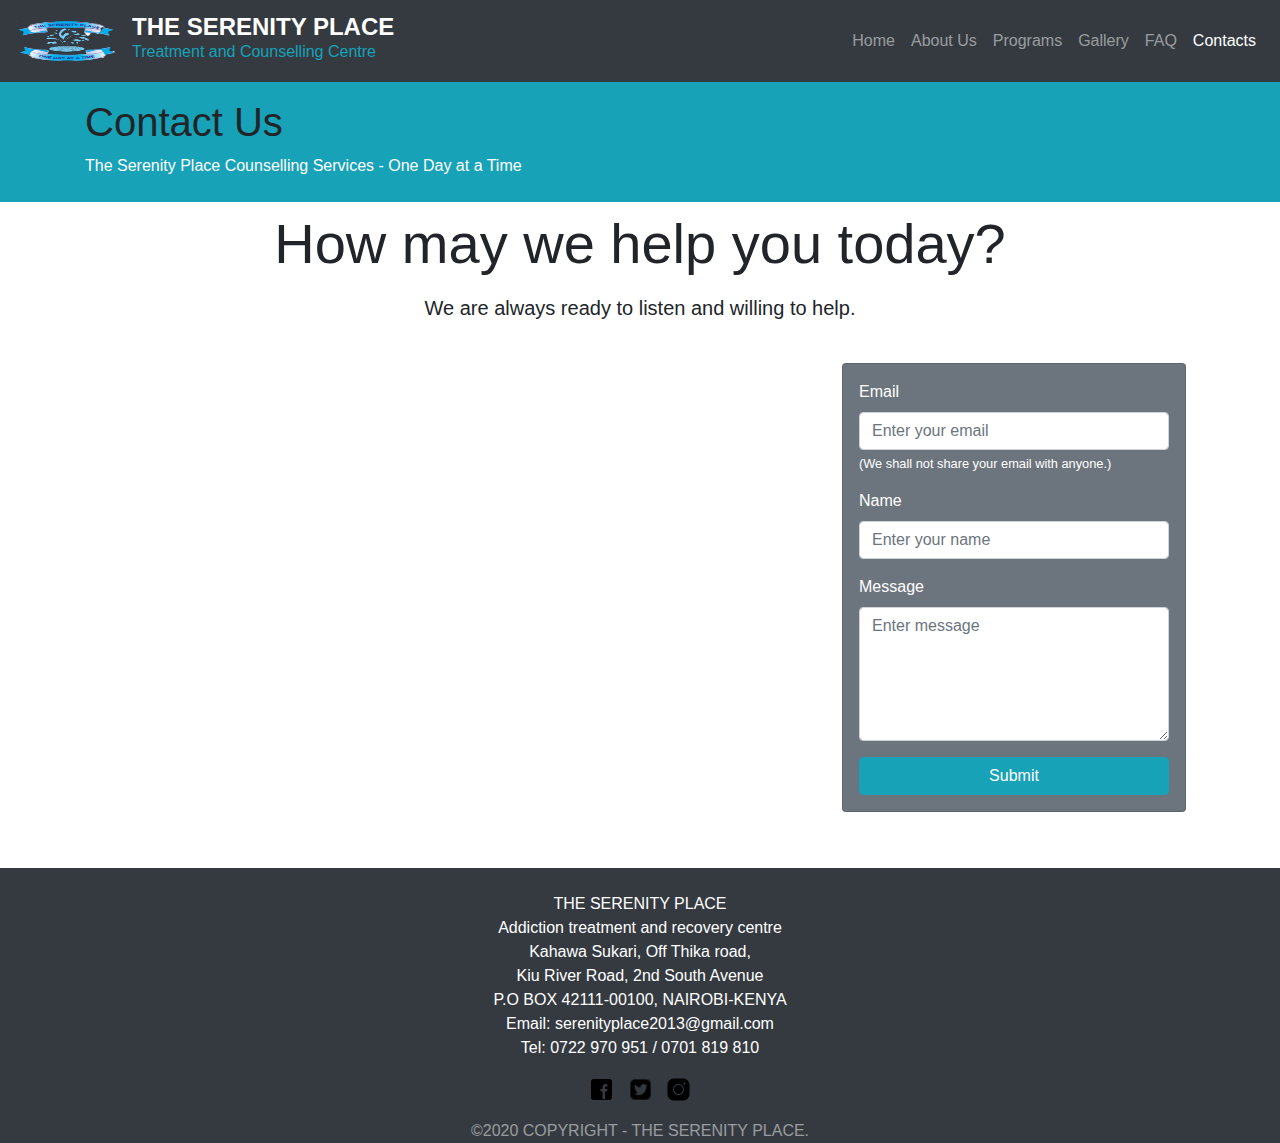
<file: contact.html>
<!doctype html>
<html lang="en">
<head>
  <title>Contacts - The Serenity Place</title>
  <meta charset="utf-8">
  <meta name="viewport" content="width=device-width, initial-scale=1, shrink-to-fit=no">
  
  <!-- Bootstrap CSS -->
  <link rel="stylesheet" href="https://stackpath.bootstrapcdn.com/bootstrap/4.3.1/css/bootstrap.min.css">
  <link rel="stylesheet" href="style.css">
  
  <!-- Icon for Title -->
  <link rel="icon" href="/img/logo.png" type="image/png">
  
  <!-- Global site tag (gtag.js) - Google Analytics -->
  <script async src="https://www.googletagmanager.com/gtag/js?id=UA-199346100-1"></script>
  <script>
    window.dataLayer = window.dataLayer || [];
    function gtag(){dataLayer.push(arguments);}
    gtag('js', new Date());
    gtag('config', 'UA-199346100-1');
  </script>
</head>

<body>

<!-- NavBar -->
<nav class="navbar navbar-expand-lg navbar-dark bg-dark">
  <a class="navbar-brand" href="index.html">
    <img src="/img/logo.png" width="100" height="40" class="d-inline-block align-top" alt="logo">
  </a>
  <a class="navbar-brand" href="index.html">
    <h4 class="font-weight-bolder mb-0">THE SERENITY PLACE</h4>
    <h6 class="text-info">Treatment and Counselling Centre</h6>
  </a>
  <button class="navbar-toggler" type="button" data-toggle="collapse" data-target="#navbarNavAltMarkup">
    <span class="navbar-toggler-icon"></span>
  </button>
  <div class="collapse navbar-collapse" id="navbarNavAltMarkup">
    <ul class="navbar-nav ml-auto">
      <li class="nav-item"><a class="nav-link" href="index.html">Home</a></li>
      <li class="nav-item"><a class="nav-link" href="about.html">About Us</a></li>
      <li class="nav-item"><a class="nav-link" href="programs.html">Programs</a></li>
      <li class="nav-item"><a class="nav-link" href="gallery.html">Gallery</a></li>
      <li class="nav-item"><a class="nav-link" href="faq.html">FAQ</a></li>
      <li class="nav-item active"><a class="nav-link" href="contact.html">Contacts <span class="sr-only">(current)</span></a></li>
    </ul>
  </div>
</nav>

<!-- Header -->
<div class="p-1 bg-info"></div>
<div class="p-2 bg-info">
  <div class="container">
    <h1>Contact Us</h1>
    <p class="text-white">The Serenity Place Counselling Services - One Day at a Time</p>
  </div>
</div>

<!-- Main Content -->
<h2 class="display-4 py-2 text-center">How may we help you today?</h2>
<p class="lead text-center">We are always ready to listen and willing to help.</p>

<div class="container p-4">
  <div class="row">
    <div class="col-md-8 mb-4">
      <div class="card border-0">
        <div class="card-body p-0">
          <div id="map-container-google-1" class="map-container">
            <iframe
              src="https://www.google.com/maps/embed?pb=!1m17!1m8!1m3!1d1990.637907349252!2d36.95108301307477!3d-1.196211869612281!3m2!1i1024!2i768!4f13.1!4m6!3e0!4m0!4m3!3m2!1d-1.196707!2d36.9526013!5e0!3m2!1sen!2ske!4v1623146829497!5m2!1sen!2ske"
              width="100%" height="450" style="border:0;" allowfullscreen="" loading="lazy"></iframe>
          </div>
        </div>
      </div>
    </div>

    <div class="col-md-4">
      <form class="card bg-secondary text-white p-3">
        <div class="form-group">
          <label for="email">Email</label>
          <input id="email" class="form-control" type="email" aria-describedby="emailHint" placeholder="Enter your email">
          <small id="emailHint" class="form-text text-white">(We shall not share your email with anyone.)</small>
        </div>
        <div class="form-group">
          <label for="name">Name</label>
          <input id="name" class="form-control" type="text" placeholder="Enter your name">
        </div>
        <div class="form-group">
          <label for="message">Message</label>
          <textarea id="message" class="form-control" placeholder="Enter message" rows="5"></textarea>
        </div>
        <button type="submit" class="btn btn-info">Submit</button>
      </form>
    </div>
  </div>
</div>

<!-- Footer -->
<footer class="bg-dark text-white text-center pt-4">
  <div class="container">
    <ul class="list-unstyled">
      <li>THE SERENITY PLACE</li>
      <li>Addiction treatment and recovery centre</li>
      <li>Kahawa Sukari, Off Thika road,</li>
      <li>Kiu River Road, 2nd South Avenue</li>
      <li>P.O BOX 42111-00100, NAIROBI-KENYA</li>
      <li>Email: serenityplace2013@gmail.com</li>
      <li>Tel: 0722 970 951 / 0701 819 810</li>
    </ul>
    <ul class="list-inline">
      <li class="list-inline-item"><a href="https://www.facebook.com/theserenityplacerehab/"><img src="/img/fb.png" width="25" alt="Facebook logo"></a></li>
      <li class="list-inline-item"><a href="https://twitter.com/SerenityPlace6"><img src="/img/twitter.png" width="27" alt="Twitter logo"></a></li>
      <li class="list-inline-item"><a href="https://www.instagram.com/the_serenity_place_/"><img src="/img/insta.png" width="25" alt="Instagram logo"></a></li>
    </ul>
    <div class="footer text-white-50">©2020 COPYRIGHT - THE SERENITY PLACE.</div>
  </div>
</footer>

<!-- Optional JavaScript -->
<script src="https://code.jquery.com/jquery-3.3.1.slim.min.js"></script>
<script src="https://cdnjs.cloudflare.com/ajax/libs/popper.js/1.14.7/umd/popper.min.js"></script>
<script src="https://stackpath.bootstrapcdn.com/bootstrap/4.3.1/js/bootstrap.min.js"></script>

</body>
</html>
</file>
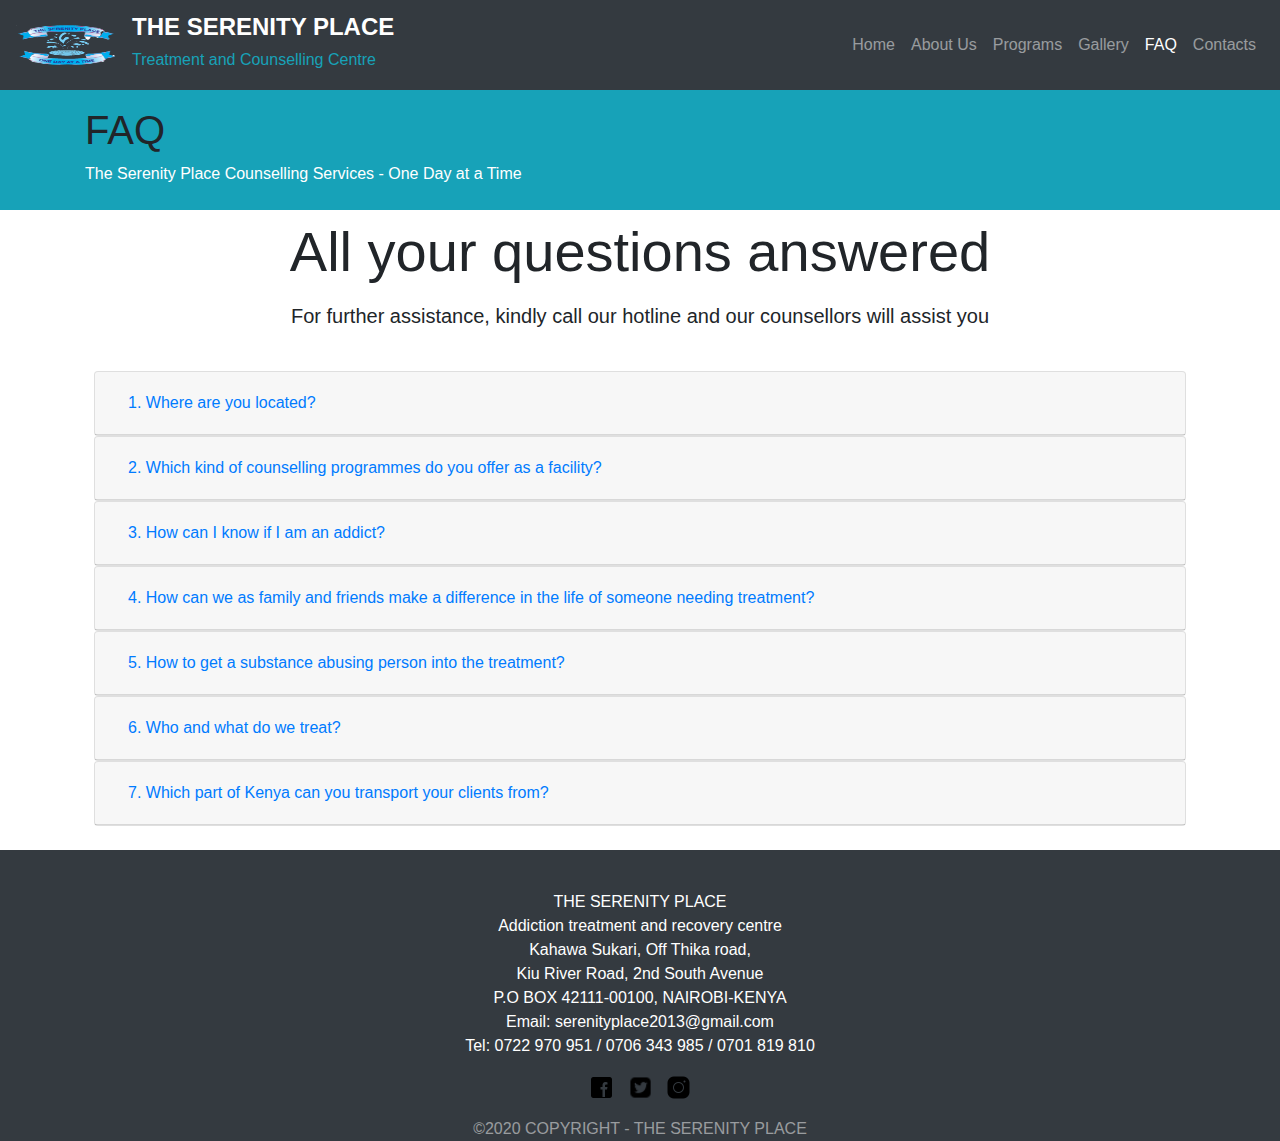
<file: faq.html>
<!doctype html>
<html lang="en">
  <head>
    <title>FAQ - The Serenity Place</title>
    <!-- Required meta tags -->
    <meta charset="utf-8">
    <meta name="viewport" content="width=device-width, initial-scale=1, shrink-to-fit=no">

    <!-- Bootstrap CSS -->
    <link rel="stylesheet" href="https://stackpath.bootstrapcdn.com/bootstrap/4.3.1/css/bootstrap.min.css" integrity="sha384-ggOyR0iXCbMQv3Xipma34MD+dH/1fQ784/j6cY/iJTQUOhcWr7x9JvoRxT2MZw1T" crossorigin="anonymous">
    <link rel="stylesheet" href="style.css">

    <!--Icon for Title-->
    <link rel="icon" href="/img/logo.png" type="image/icon type">

    <!-- Global site tag (gtag.js) - Google Analytics -->
<script async src="https://www.googletagmanager.com/gtag/js?id=UA-199346100-1">
</script>
<script>
  window.dataLayer = window.dataLayer || [];
  function gtag(){dataLayer.push(arguments);}
  gtag('js', new Date());

  gtag('config', 'UA-199346100-1');
</script>
    
  </head>
  <body>


    <!--NavBar-->
    <nav class="navbar navbar-expand-lg navbar-dark bg-dark">
      <a class="navbar-brand" href="index.html">
        <img src="/img/logo.png" width="100" height="40" class="d-inline-block align-top" alt="logo">
      </a>

            <a class="navbar-brand" href="index.html">
              <h4 class="font-weight-bolder">THE SERENITY PLACE
              </h4>    
                      <h6 class="text-info">Treatment and Counselling Centre</h6>    
            </a>




      <button class="navbar-toggler" type="button" data-toggle="collapse" data-target="#navbarNavAltMarkup" aria-controls="navbarNavAltMarkup" aria-expanded="false" aria-label="Toggle navigation">
        <span class="navbar-toggler-icon"></span>
     </button>
     <div class="collapse navbar-collapse" id="navbarNavAltMarkup">
      <ul class="navbar-nav ml-auto">
        <li class="nav-item ">
          <a class="nav-link" href="index.html">Home </a>
        </li>
        <li class="nav-item ">
          <a class="nav-link" href="about.html">About Us </a>
        </li>
        <li class="nav-item">
          <a class="nav-link" href="programs.html">Programs</a>              
        </li>
        <li class="nav-item">
          <a class="nav-link" href="gallery.html">Gallery</a>              
        </li>
        <li class="nav-item active">
          <a class="nav-link" href="faq.html">FAQ <span class="sr-only">(current)</span></a>
        </li>
        <li class="nav-item">
          <a class="nav-link" href="contact.html">Contacts</a>
        </li>
      </ul>
   </nav>


          <!--header-->

<div class="p-1 bg-info"></div>
<div class="p-2 bg-info">
    <div class="container">
        <h1>FAQ</h1>
        <p class="text-white">The Serenity Place Counselling Services - One Day at a Time</p>
    </div>
</div>




<!--MainContentArea-->

<h2 class="display-4 py-2 text-center">All your questions answered</h2>
<p class="lead text-center">For further assistance, kindly call our hotline and our counsellors will assist you</p>

        <div class="container p-4">
          <div id="accordion">
            <div class="card">
              <div class="card-header" id="headingOne">
                <h5 class="mb-0">
                  <button class="btn btn-link collapsed" data-toggle="collapse" data-target="#collapseOne" aria-expanded="true" aria-controls="collapseOne">
                    1. Where are you located?
                  </button>
                </h5>
              </div>
              <div id="collapseOne" class="collapse" aria-labelledby="headingOne" data-parent="#accordion">
                <div class="card-body">
                  <p>Kahawa Sukari Estate, Along Thika Road(Opposite Kenyatta University), Kiu-River Road, 2nd South Avenue</p>                 
                </div>
              </div>
            </div>
            <div class="card">
              <div class="card-header" id="headingTwo">
                <h5 class="mb-0">
                  <button class="btn btn-link collapsed" data-toggle="collapse" data-target="#collapseTwo" aria-expanded="false" aria-controls="collapseTwo">
                    2. Which kind of counselling programmes do you offer as a facility?
                  </button>
                </h5>
              </div>
              <div id="collapseTwo" class="collapse" aria-labelledby="headingTwo" data-parent="#accordion">
                <div class="card-body">
                  <p>As a facility we offer both long term and short term treatment. The long term treatment is a residential treatment which involve individual counselling, family therapy, group therapy, 12 steps program and spiritual counselling. We also offer outpatient services depending on the clients’ preference and presenting problem.</p>
                </div>
              </div>
            </div>
            <div class="card">
              <div class="card-header" id="headingTwo">
                <h5 class="mb-0">
                  <button class="btn btn-link collapsed" data-toggle="collapse" data-target="#collapseThree" aria-expanded="false" aria-controls="collapseTwo">
                    3. How can I know if I am an addict?
                  </button>
                </h5>
              </div>
              <div id="collapseThree" class="collapse" aria-labelledby="headingTwo" data-parent="#accordion">
                <div class="card-body">
                  One can know if they are an addict by lack of a will power to control their substance use or behavioral. This is the point at which ones is being controlled by the addiction and not by themselves then at this point one need to seek treatment from a profession.
                </div>
              </div>
            </div>
            <div class="card">
              <div class="card-header" id="headingTwo">
                <h5 class="mb-0">
                  <button class="btn btn-link collapsed" data-toggle="collapse" data-target="#collapseFour" aria-expanded="false" aria-controls="collapseTwo">
                    4. How can we as family and friends make a difference in the life of someone needing treatment?
                  </button>
                </h5>
              </div>
              <div id="collapseFour" class="collapse" aria-labelledby="headingTwo" data-parent="#accordion">
                <div class="card-body">
                  <p>You can play a critical role in motivating individual with drug problem to enter and stay in treatment. Family therapy can also be important. Involvement of family members and significant other in an individual treatment program can strengthen and extend treatment benefits.</p>
                </div>
              </div>
            </div>
            <div class="card">
              <div class="card-header" id="headingTwo">
                <h5 class="mb-0">
                  <button class="btn btn-link collapsed" data-toggle="collapse" data-target="#collapseFive" aria-expanded="false" aria-controls="collapseTwo">
                    5. How to get a substance abusing person into the treatment?
                  </button>
                </h5>
              </div>
              <div id="collapseFive" class="collapse" aria-labelledby="headingTwo" data-parent="#accordion">
                <div class="card-body">
                  Through reducing stigma and creating awareness to them since some don’t know if they have a problem or even how they can get the help required. Also remember treatment doesn’t need to be voluntary to be effective. Treatment can be either family initiated or friend’s initiated or even professional initiated (by court of law, institution or even medical doctor)
                </div>
              </div>
            </div>
            <div class="card">
              <div class="card-header" id="headingThree">
                <h5 class="mb-0">
                  <button class="btn btn-link collapsed" data-toggle="collapse" data-target="#collapseSix" aria-expanded="false" aria-controls="collapseThree">
                    6. Who and what do we treat?
                  </button>
                </h5>
              </div>
              <div id="collapseSix" class="collapse" aria-labelledby="headingThree" data-parent="#accordion">
                <div class="card-body">
                  Men and women, young and old, drug addict, behavioral addicts and mental disorders.
                </div>
              </div>
            </div>
            <div class="card">
              <div class="card-header" id="headingThree">
                <h5 class="mb-0">
                  <button class="btn btn-link collapsed" data-toggle="collapse" data-target="#collapseSix" aria-expanded="false" aria-controls="collapseThree">
                    7. Which part of Kenya can you transport your clients from?
                  </button>
                </h5>
              </div>
              <div id="collapseSix" class="collapse" aria-labelledby="headingThree" data-parent="#accordion">
                <div class="card-body">
                  We do have a capable and fexible outreach team that can travel to any part of Kenya to fetch a new client.(Nairobi, Eldoret, Kisumu, Nakuru, Mombasa, Kitale, Kakamega e.t.c)
                </div>
              </div>
            </div>

          </div>

        </div>    
















    <!--FOOTER-->
    <div class="row text-white text-center bg-dark pt-4">
      <div class="col-sm-12">

          <p class="font-weight-light">
            <ul class="list-unstyled" >
                <li>THE SERENITY PLACE</li>
                <li>Addiction treatment and recovery centre</li>
                <li>Kahawa Sukari, Off Thika road,</li>
                <li>Kiu River Road, 2nd South Avenue</li>
                <li>P.O BOX 42111-00100, NAIROBI-KENYA</li>
                <li>Email: serenityplace2013@gmail.com</li>
                <li>Tel: 0722 970 951 / 0706 343 985 / 0701 819 810 </li>
            </ul>
          </p>
      </div>
      <div class="container">
        <ul class="list-inline">
          <li class="list-inline-item"><a href="https://www.facebook.com/theserenityplacerehab/"><img src="/img/fb.png" width="25"></a></li>
          <li class="list-inline-item"><a href="https://twitter.com/SerenityPlace6"><img src="/img/twitter.png" width="27"></a></li>
          <li class="list-inline-item"><a href="https://www.instagram.com/the_serenity_place_/"><img src="/img/insta.png" width="25"></a></li>
        </ul>
      </div>
      <div class="container">
        <div class="footer text-white-50">&#169;2020 COPYRIGHT - THE SERENITY PLACE  </div>
      </div>
      
    </div>

       

    <!-- Optional JavaScript -->
    <!-- jQuery first, then Popper.js, then Bootstrap JS -->
    <script src="https://code.jquery.com/jquery-3.3.1.slim.min.js" integrity="sha384-q8i/X+965DzO0rT7abK41JStQIAqVgRVzpbzo5smXKp4YfRvH+8abtTE1Pi6jizo" crossorigin="anonymous"></script>
    <script src="https://cdnjs.cloudflare.com/ajax/libs/popper.js/1.14.7/umd/popper.min.js" integrity="sha384-UO2eT0CpHqdSJQ6hJty5KVphtPhzWj9WO1clHTMGa3JDZwrnQq4sF86dIHNDz0W1" crossorigin="anonymous"></script>
    <script src="https://stackpath.bootstrapcdn.com/bootstrap/4.3.1/js/bootstrap.min.js" integrity="sha384-JjSmVgyd0p3pXB1rRibZUAYoIIy6OrQ6VrjIEaFf/nJGzIxFDsf4x0xIM+B07jRM" crossorigin="anonymous"></script>
  </body>
</html>
</file>
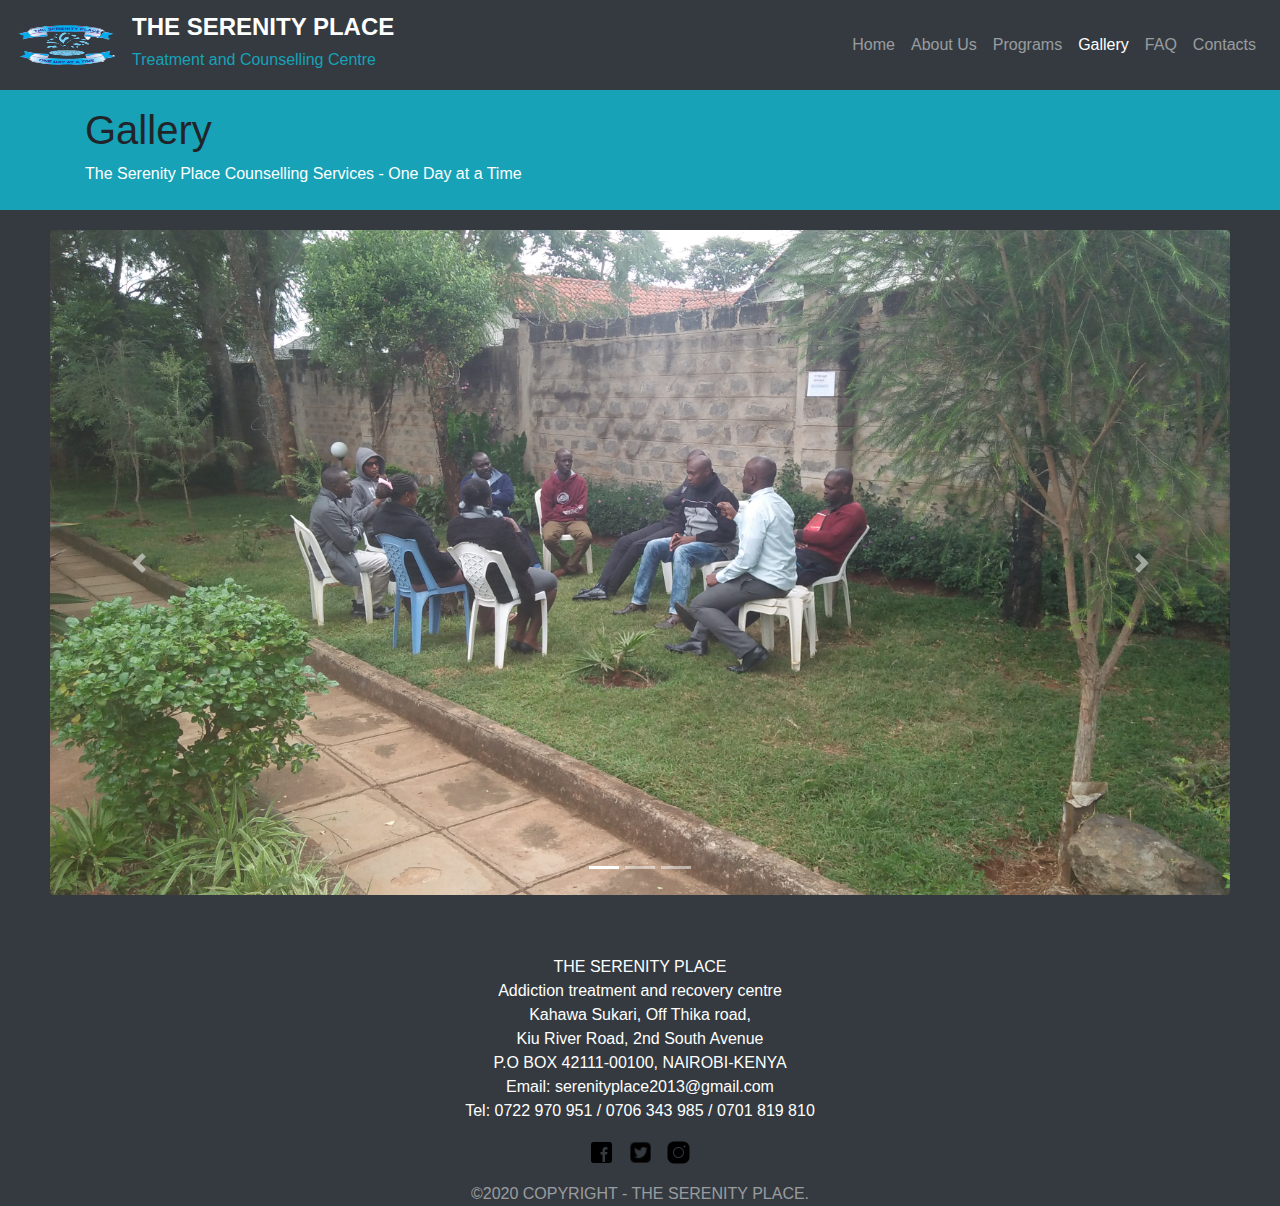
<file: gallery.html>
<!doctype html>
<html lang="en">
  <head>
    <title>Gallery - The Serenity Place</title>
    <!-- Required meta tags -->
    <meta charset="utf-8">
    <meta name="viewport" content="width=device-width, initial-scale=1, shrink-to-fit=no">

    <!-- Bootstrap CSS -->
    <link rel="stylesheet" href="https://stackpath.bootstrapcdn.com/bootstrap/4.3.1/css/bootstrap.min.css" integrity="sha384-ggOyR0iXCbMQv3Xipma34MD+dH/1fQ784/j6cY/iJTQUOhcWr7x9JvoRxT2MZw1T" crossorigin="anonymous">
    <link rel="stylesheet" href="style.css">

    <!--Icon for Title-->
    <link rel="icon" href="/img/logo.png" type="image/icon type">

    <!-- Global site tag (gtag.js) - Google Analytics -->
<script async src="https://www.googletagmanager.com/gtag/js?id=UA-199346100-1">
</script>
<script>
  window.dataLayer = window.dataLayer || [];
  function gtag(){dataLayer.push(arguments);}
  gtag('js', new Date());

  gtag('config', 'UA-199346100-1');
</script>
    
  </head>
  <body>


    <!--NavBar-->
    <nav class="navbar navbar-expand-lg navbar-dark bg-dark">
      <a class="navbar-brand" href="index.html">
        <img src="/img/logo.png" width="100" height="40" class="d-inline-block align-top" alt="logo">
      </a>

            <a class="navbar-brand" href="index.html">
              <h4 class="font-weight-bolder">THE SERENITY PLACE
              </h4>    
                      <h6 class="text-info">Treatment and Counselling Centre</h6>    
            </a>




      <button class="navbar-toggler" type="button" data-toggle="collapse" data-target="#navbarNavAltMarkup" aria-controls="navbarNavAltMarkup" aria-expanded="false" aria-label="Toggle navigation">
        <span class="navbar-toggler-icon"></span>
     </button>
     <div class="collapse navbar-collapse" id="navbarNavAltMarkup">
      <ul class="navbar-nav ml-auto">
        <li class="nav-item ">
          <a class="nav-link" href="index.html">Home</a>
        </li>
        <li class="nav-item">
          <a class="nav-link" href="about.html">About Us</a>
        </li>
        <li class="nav-item">
          <a class="nav-link" href="programs.html">Programs</a>              
        </li>
        <li class="nav-item active">
            <a class="nav-link" href="gallery.html">Gallery <span class="sr-only">(current)</span></a>              
          </li>
        <li class="nav-item">
          <a class="nav-link" href="faq.html">FAQ</a>
        </li>
        <li class="nav-item">
          <a class="nav-link" href="contact.html">Contacts </a>
        </li>
      </ul>
   </nav>


          <!--header-->

<div class="p-1 bg-info"></div>
<div class="p-2 bg-info">
    <div class="container">
        <h1>Gallery</h1>
        <p class="text-white">The Serenity Place Counselling Services - One Day at a Time</p>
    </div>
</div>




<!--MainContentArea-->
<div class="container-fluid bg-dark">
    <div class="card  col-md-4 col-lg-12 border-0 bg-dark ">
        <div class="row no-gutters">

          <div class="col-md-12">
            <div class="card-body">
              <div id="carouselExampleCaptions" class="carousel slide" data-ride="carousel">
                <ol class="carousel-indicators">
                  <li data-target="#carouselExampleCaptions" data-slide-to="0" class="active"></li>
                  <li data-target="#carouselExampleCaptions" data-slide-to="1"></li>
                  <li data-target="#carouselExampleCaptions" data-slide-to="2"></li>
                </ol>
                <div class="carousel-inner">
                  <div class="carousel-item active">
                    <img src="/img/gal1.jpg" width="100%" height="10%"class="rounded mx-auto d-block" alt="...">
                  </div>
                  <div class="carousel-item">
                    <img src="/img/gal2.jpg" width="100%" height="10%" class="image-fluid" alt="...">
                  </div>
                  <div class="carousel-item">
                    <img src="/img/gal3.jpg" width="100%" height="10%" class="image-fluid" alt="...">
                  </div>
                  <div class="carousel-item">
                    <img src="/img/gal4.jpg" width="100%" height="10%" class="image-fluid" alt="...">
                  </div>
                  <div class="carousel-item">
                    <img src="/img/gal5.jpg" width="100%" height="10%" class="image-fluid" alt="...">
                  </div>
                  <div class="carousel-item">
                    <img src="/img/gal6.jpg" width="100%" height="10%" class="image-fluid" alt="...">
                  </div>
                  <div class="carousel-item">
                    <img src="/img/gal7.jpg" width="100%" height="10%" class="image-fluid" alt="...">
                  </div>
                  <div class="carousel-item">
                    <img src="/img/gal8.jpg" width="100%" height="10%" class="image-fluid" alt="...">
                  </div>
                  <div class="carousel-item">
                    <img src="/img/gal9.jpg" width="100%" height="10%" class="image-fluid" alt="...">
                  </div>
                  <div class="carousel-item">
                    <img src="/img/gal10.jpg" width="100%" height="10%" class="image-fluid" alt="...">
                  </div>
                  <div class="carousel-item">
                    <img src="/img/gal11.jpg" width="100%" height="10%" class="image-fluid" alt="...">
                  </div>
                </div>
                <a class="carousel-control-prev" href="#carouselExampleCaptions" role="button" data-slide="prev">
                  <span class="carousel-control-prev-icon" aria-hidden="true"></span>
                  <span class="sr-only">Previous</span>
                </a>
                <a class="carousel-control-next" href="#carouselExampleCaptions" role="button" data-slide="next">
                  <span class="carousel-control-next-icon" aria-hidden="true"></span>
                  <span class="sr-only">Next</span>
                </a>
              </div>
        
            </div>
          </div>
        </div>
      </div>


</div>























    <!--FOOTER-->
    <div class="row text-white text-center bg-dark pt-4">
      <div class="col-sm-12">

          <p class="font-weight-light">
            <ul class="list-unstyled" >
                <li>THE SERENITY PLACE</li>
                <li>Addiction treatment and recovery centre</li>
                <li>Kahawa Sukari, Off Thika road,</li>
                <li>Kiu River Road, 2nd South Avenue</li>
                <li>P.O BOX 42111-00100, NAIROBI-KENYA</li>
                <li>Email: serenityplace2013@gmail.com</li>
                <li>Tel: 0722 970 951 / 0706 343 985 / 0701 819 810 </li>
            </ul>
          </p>
      </div>
      <div class="container">
        <ul class="list-inline">
          <li class="list-inline-item"><a href="https://www.facebook.com/theserenityplacerehab/"><img src="/img/fb.png" width="25"></a></li>
          <li class="list-inline-item"><a href="https://twitter.com/SerenityPlace6"><img src="/img/twitter.png" width="27"></a></li>
          <li class="list-inline-item"><a href="https://www.instagram.com/the_serenity_place_/"><img src="/img/insta.png" width="25"></a></li>
        </ul>
      </div>
      <div class="container">
        <div class="footer text-white-50">&#169;2020 COPYRIGHT - THE SERENITY PLACE.  </div>
      </div>
      
    </div>

       

    <!-- Optional JavaScript -->
    <!-- jQuery first, then Popper.js, then Bootstrap JS -->
    <script src="https://code.jquery.com/jquery-3.3.1.slim.min.js" integrity="sha384-q8i/X+965DzO0rT7abK41JStQIAqVgRVzpbzo5smXKp4YfRvH+8abtTE1Pi6jizo" crossorigin="anonymous"></script>
    <script src="https://cdnjs.cloudflare.com/ajax/libs/popper.js/1.14.7/umd/popper.min.js" integrity="sha384-UO2eT0CpHqdSJQ6hJty5KVphtPhzWj9WO1clHTMGa3JDZwrnQq4sF86dIHNDz0W1" crossorigin="anonymous"></script>
    <script src="https://stackpath.bootstrapcdn.com/bootstrap/4.3.1/js/bootstrap.min.js" integrity="sha384-JjSmVgyd0p3pXB1rRibZUAYoIIy6OrQ6VrjIEaFf/nJGzIxFDsf4x0xIM+B07jRM" crossorigin="anonymous"></script>
  </body>
</html>
</file>
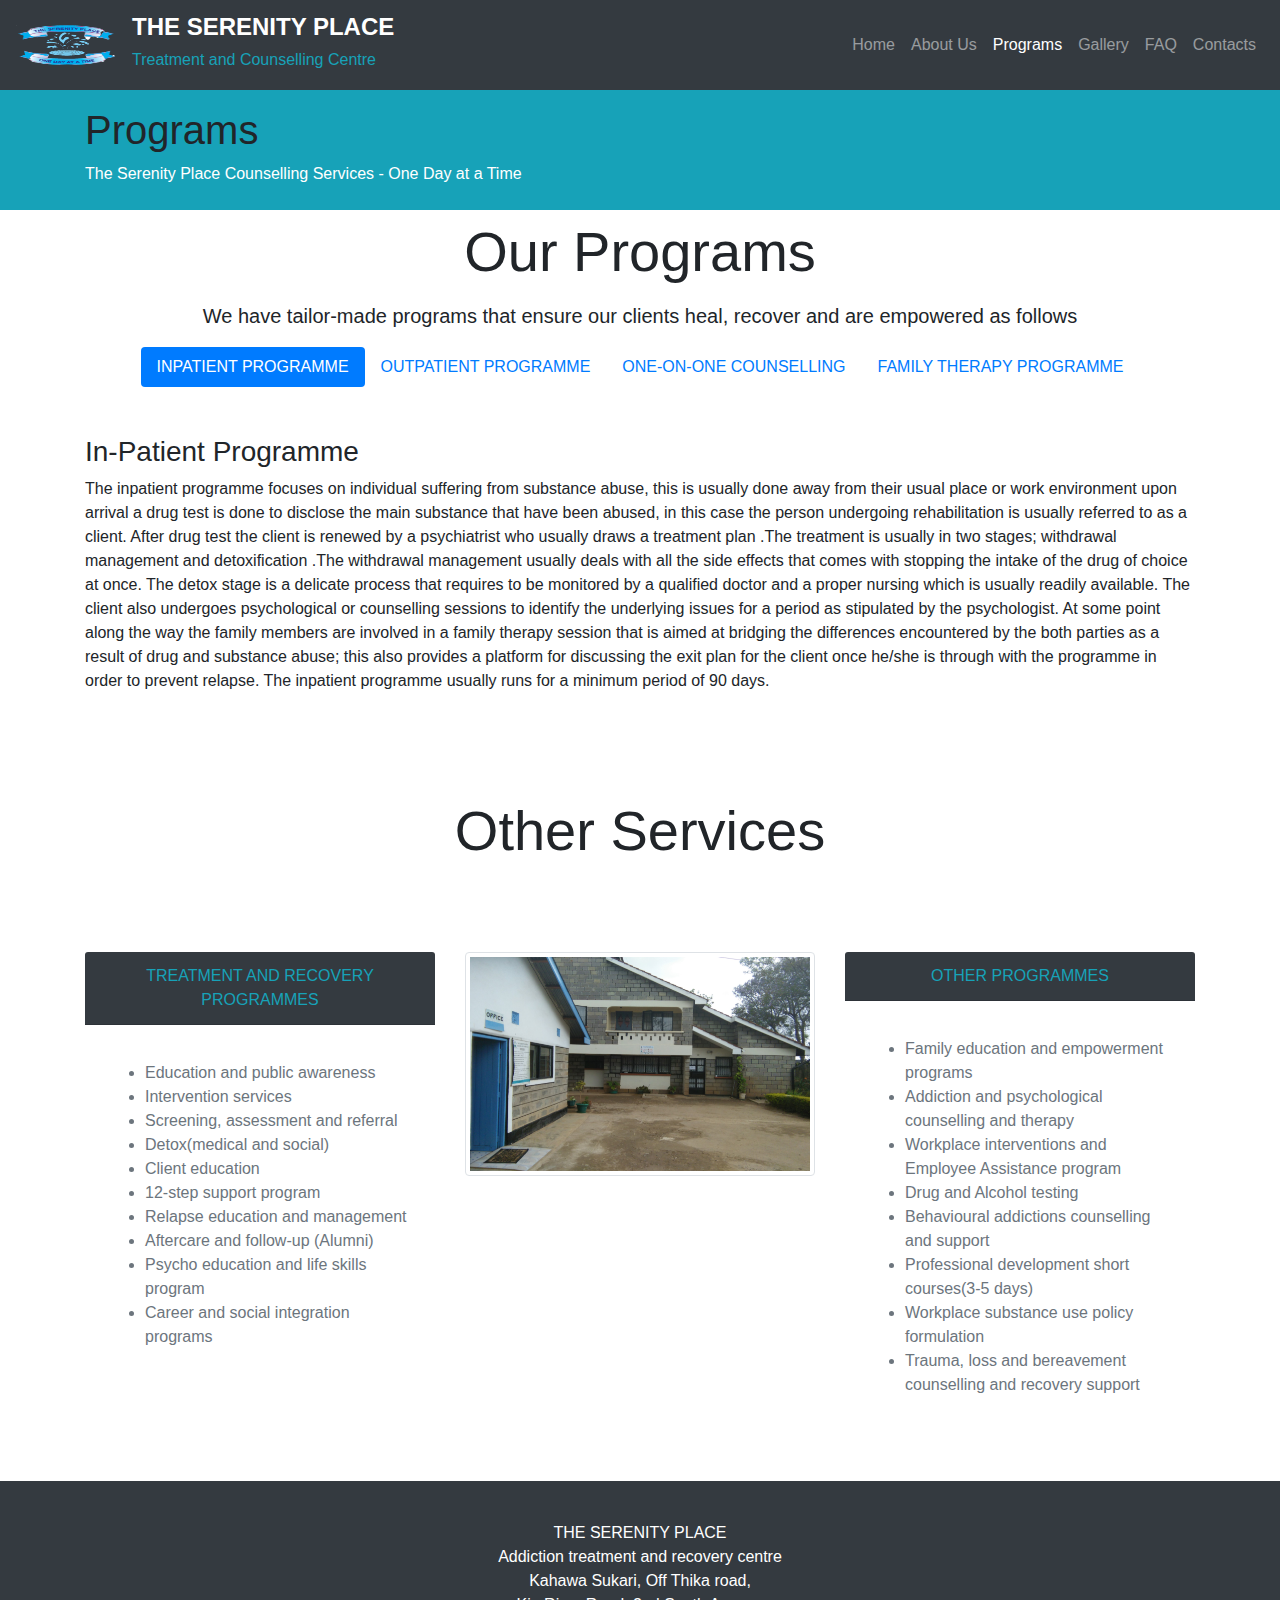
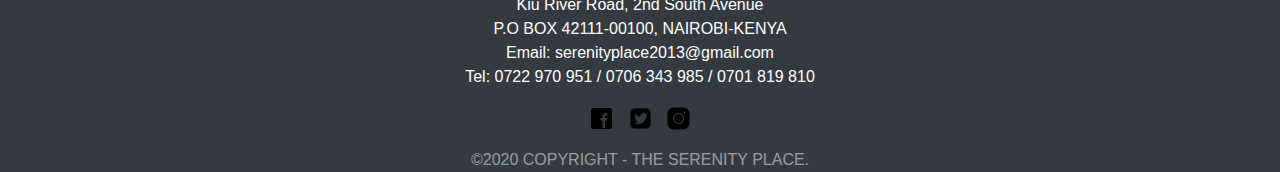
<file: programs.html>
<!doctype html>
<html lang="en">
  <head>
    <title>Programs - The Serenity Place</title>
    <!-- Required meta tags -->
    <meta charset="utf-8">
    <meta name="viewport" content="width=device-width, initial-scale=1, shrink-to-fit=no">

    <!-- Bootstrap CSS -->
    <link rel="stylesheet" href="https://stackpath.bootstrapcdn.com/bootstrap/4.3.1/css/bootstrap.min.css" integrity="sha384-ggOyR0iXCbMQv3Xipma34MD+dH/1fQ784/j6cY/iJTQUOhcWr7x9JvoRxT2MZw1T" crossorigin="anonymous">
    <link rel="stylesheet" href="style.css">

    <!--Icon for Title-->
    <link rel="icon" href="/img/logo.png" type="image/icon type">
    
    <!-- Global site tag (gtag.js) - Google Analytics -->
<script async src="https://www.googletagmanager.com/gtag/js?id=UA-199346100-1">
</script>
<script>
  window.dataLayer = window.dataLayer || [];
  function gtag(){dataLayer.push(arguments);}
  gtag('js', new Date());

  gtag('config', 'UA-199346100-1');
</script>



  </head>
  <body>


    <!--NavBar-->
    <nav class="navbar navbar-expand-lg navbar-dark bg-dark">
      <a class="navbar-brand" href="index.html">
        <img src="/img/logo.png" width="100" height="40" class="d-inline-block align-top" alt="logo">
      </a>

            <a class="navbar-brand" href="index.html">
              <h4 class="font-weight-bolder">THE SERENITY PLACE
              </h4>    
                      <h6 class="text-info">Treatment and Counselling Centre</h6>    
            </a>




      <button class="navbar-toggler" type="button" data-toggle="collapse" data-target="#navbarNavAltMarkup" aria-controls="navbarNavAltMarkup" aria-expanded="false" aria-label="Toggle navigation">
        <span class="navbar-toggler-icon"></span>
     </button>
     <div class="collapse navbar-collapse" id="navbarNavAltMarkup">
      <ul class="navbar-nav ml-auto">
        <li class="nav-item ">
          <a class="nav-link" href="index.html">Home </a>
        </li>
        <li class="nav-item ">
          <a class="nav-link" href="about.html">About Us </a>
        </li>
        <li class="nav-item active">
          <a class="nav-link" href="programs.html">Programs<span class="sr-only">(current)</span></a>              
        </li>
        <li class="nav-item">
          <a class="nav-link" href="gallery.html">Gallery</a>              
        </li>
        <li class="nav-item ">
          <a class="nav-link" href="faq.html">FAQ </a>
        </li>
        <li class="nav-item">
          <a class="nav-link" href="contact.html">Contacts</a>
        </li>
      </ul>
   </nav>


          <!--header-->

<div class="p-1 bg-info"></div>
<div class="p-2 bg-info">
    <div class="container">
        <h1>Programs</h1>
        <p class="text-white">The Serenity Place Counselling Services - One Day at a Time</p>
    </div>
</div>




<!--MainContentArea-->
        <h2 class="display-4 py-2 text-center">Our Programs</h2>
            <p class="lead text-center">We have tailor-made programs that ensure 
                our clients heal, recover and are empowered as follows</p>



                <nav class="nav justify-content-center nav-pills flex-column flex-md-row">
                    <a class="nav-link active" href="#inp" data-toggle="tab">INPATIENT PROGRAMME</a>
                    <a class="nav-link" href="#outp" data-toggle="tab">OUTPATIENT PROGRAMME</a>
                    <a class="nav-link" href="#o-o" data-toggle="tab">ONE-ON-ONE COUNSELLING</a>
                    <a class="nav-link" href="#family" data-toggle="tab">FAMILY THERAPY PROGRAMME</a>
                </nav>
                
             <div class="container px-200">
                <div class="tab-content py-5">
                    <div class="tab-pane active" id="inp">
                        <h3>In-Patient Programme</h3>
                        <p>The inpatient programme focuses on individual suffering from substance abuse, this is usually done away from their usual place or work environment upon arrival a drug test is done to disclose the main substance that  have  been abused, in this  case the person undergoing rehabilitation is usually referred to as a client. After drug test the client is renewed by a psychiatrist who usually draws a treatment plan .The treatment is usually in two stages; withdrawal management and detoxification .The withdrawal management usually deals with all the side effects that comes with stopping the intake of the drug of choice at once. The detox stage is a delicate process that requires to be monitored by a qualified doctor and a proper nursing which is usually readily available.
                            The client also undergoes psychological or counselling sessions to identify the underlying issues for a period as stipulated by the psychologist. At some point along the way the family members are involved in a family therapy session that 
                            is aimed at bridging the differences encountered by the both parties as a result of drug and substance abuse; this also provides a platform for discussing the exit plan for the client once he/she is through with the programme in order to prevent relapse.
The inpatient programme usually runs for a minimum period of 90 days.

                        </p>
                    </div>
                    <div class="tab-pane fade" id="outp">
                        <h3>Out-Patient Programme</h3>
                        <p> 
                            This programme is designed for individual who need treatment or counselling but do not requires the additional support and safety that the residential treatment provides. In the part the clients is allowed to slowly modify their behavior within the ongoing context of their daily life with the support provided by the counsellor and social group. In this programme the client is allowed to check in on a daily basis as need arises.
This program has no specific timeline as it highly depends on the client’s feelings or attitude it is usually a client based programme.

                        </p>
                    </div>
                    <div class="tab-pane fade" id="o-o">
                        <h3>One-on-One Counselling</h3>
                        <p>
                            In this programme the client has sessions with the addiction counsellor that focuses on psychological issues, family issues, peer group issues, lifestyle issues, marriage issues, justification issues, relapse issues, among others issues that might affect their recovery process.
                        </p>
                    </div>
                    <div class="tab-pane fade" id="family">
                        <h3>Family Therapy Programme</h3>
                        <p>
                            Family members and significant other play a major role in the recovery process. Addiction is a disease that affects different parties in different ways mainly classification as the direct user and the indirect user, in this case the family members falls in the category of the indirect user hence the need for them to understand the addiction diseases and how to give priority to fulfil their own needs and delink from their desire to control the patient.
At the serenity place one-on-one sessions together with the family members is a key part of the programme as well as the recovery process.

                        </p>
                    </div>
                </div>
        
            </div>

            <h2 class="display-4 py-3 mt-4 text-center">Other Services</h2>




            <div class="container text-muted my-5 justify-content-centre pt-4">
                <div class="row">
                    <div class="card  col-md-6 col-lg-4 border-0">
                        <div class="card-header text-center bg-dark text-info">
                           TREATMENT AND RECOVERY PROGRAMMES
                        </div>
                        <div class="card-body">
                          <p class="card-text">
                            <ul>
                                <li>Education and public awareness</li>
                                <li>Intervention services</li>
                                <li>Screening, assessment and referral</li>
                                <li>Detox(medical and social)</li>
                                <li>Client education</li>
                                <li>12-step support program</li>
                                <li>Relapse education and management</li>
                                <li>Aftercare and follow-up (Alumni)</li>
                                <li>Psycho education and life skills program</li>
                                <li>Career and social integration programs</li>
                            </ul>
                          </p>
                        </div>
                    </div>
                    <div class="card text-center col-md-6 col-lg-4 border-0">
                        <img src="/img/front.jpg" alt="..." class="img-thumbnail">
                  </div>
                    <div class="card col-md-6 col-lg-4 border-0">
                        <div class="card-header text-center  bg-dark text-info">
                           OTHER PROGRAMMES
                        </div>
                        <div class="card-body">
                          <p class="card-text">
                              <ul>
                                  <li>Family education and empowerment programs</li>
                                  <li>Addiction and psychological counselling and therapy</li>
                                  <li>Workplace interventions and Employee Assistance program</li>
                                  <li>Drug and Alcohol testing</li>
                                  <li>Behavioural addictions counselling and support</li>
                                  <li>Professional development short courses(3-5 days)</li>
                                  <li>Workplace substance use policy formulation</li>
                                  <li>Trauma, loss and bereavement counselling and recovery support</li>
                              </ul>
                          </p>
                        </div>
                    </div>
        
                </div>
             </div>
























    <!--FOOTER-->
    <div class="row text-white text-center bg-dark pt-4">
      <div class="col-sm-12">

          <p class="font-weight-light">
            <ul class="list-unstyled" >
                <li>THE SERENITY PLACE</li>
                <li>Addiction treatment and recovery centre</li>
                <li>Kahawa Sukari, Off Thika road,</li>
                <li>Kiu River Road, 2nd South Avenue</li>
                <li>P.O BOX 42111-00100, NAIROBI-KENYA</li>
                <li>Email: serenityplace2013@gmail.com</li>
                <li>Tel: 0722 970 951 / 0706 343 985 / 0701 819 810 </li>
            </ul>
          </p>
      </div>
      <div class="container">
        <ul class="list-inline">
          <li class="list-inline-item"><a href="https://www.facebook.com/theserenityplacerehab/"><img src="/img/fb.png" width="25"></a></li>
          <li class="list-inline-item"><a href="https://twitter.com/SerenityPlace6"><img src="/img/twitter.png" width="27"></a></li>
          <li class="list-inline-item"><a href="https://www.instagram.com/the_serenity_place_/"><img src="/img/insta.png" width="25"></a></li>
        </ul>
      </div>
      <div class="container">
        <div class="footer text-white-50">&#169;2020 COPYRIGHT - THE SERENITY PLACE.  </div>
      </div>
      
    </div>

       

    <!-- Optional JavaScript -->
    <!-- jQuery first, then Popper.js, then Bootstrap JS -->
    <script src="https://code.jquery.com/jquery-3.3.1.slim.min.js" integrity="sha384-q8i/X+965DzO0rT7abK41JStQIAqVgRVzpbzo5smXKp4YfRvH+8abtTE1Pi6jizo" crossorigin="anonymous"></script>
    <script src="https://cdnjs.cloudflare.com/ajax/libs/popper.js/1.14.7/umd/popper.min.js" integrity="sha384-UO2eT0CpHqdSJQ6hJty5KVphtPhzWj9WO1clHTMGa3JDZwrnQq4sF86dIHNDz0W1" crossorigin="anonymous"></script>
    <script src="https://stackpath.bootstrapcdn.com/bootstrap/4.3.1/js/bootstrap.min.js" integrity="sha384-JjSmVgyd0p3pXB1rRibZUAYoIIy6OrQ6VrjIEaFf/nJGzIxFDsf4x0xIM+B07jRM" crossorigin="anonymous"></script>
    
</body>
</html>
</file>
<file: style.css>
/*Footer*/
</file>
